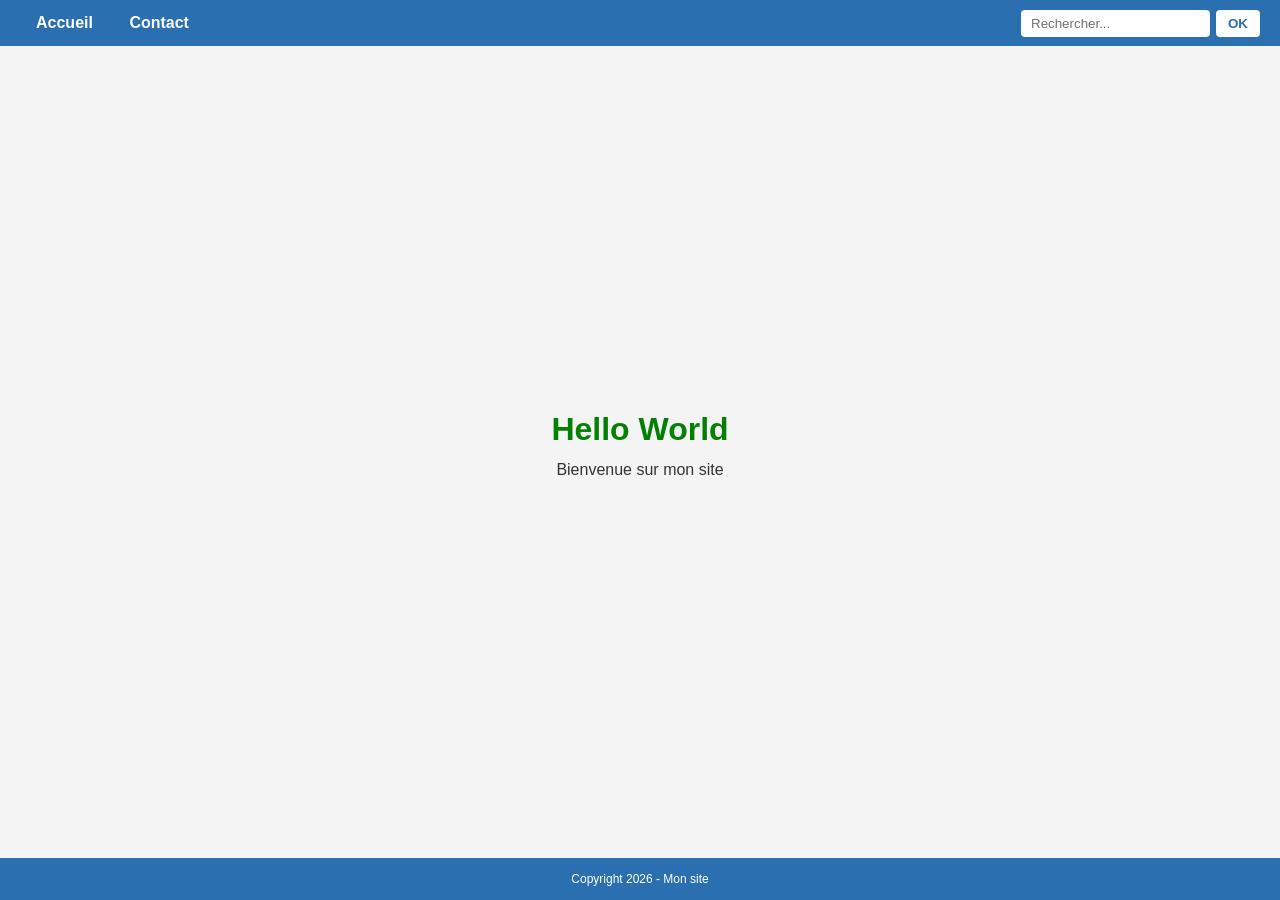
<file: index.html>
<!DOCTYPE html>
<html>
<head>
  <meta charset="utf-8">
  <!-- MODIFIÉ Safidy : style centralisé dans ligne.css -->
  <link rel="stylesheet" href="css/ligne.css">
  <title>Mon site</title>
</head>

<body>

  <!-- MODIFIÉ Safidy : navbar stylée, séparateur " - " supprimé, liens regroupés dans un div -->
  <nav class="navbar">
    <div class="navbar-liens">
      <a href="index.html">Accueil</a>
      <a href="contact.html">Contact</a>
    </div>

    <!-- AJOUT Safidy : barre de recherche -->
    <form class="navbar-recherche" action="#" method="get">
      <input type="search" name="q" placeholder="Rechercher..." aria-label="Rechercher">
      <button type="submit">OK</button>
    </form>
    <!-- FIN AJOUT Safidy -->
  </nav>

  <!-- AJOUT Safidy : bloc pour centrer le titre et le paragraphe -->
  <main class="centre">
  <!-- FIN AJOUT Safidy -->
    <h1>Hello World</h1>
    <p>Bienvenue sur mon site</p>
  </main>

  <!-- MODIFIÉ Safidy : ajout de class="copyright" -->
  <div class="copyright">Copyright 2026 - Mon site</div>

</body>

</html>
</file>
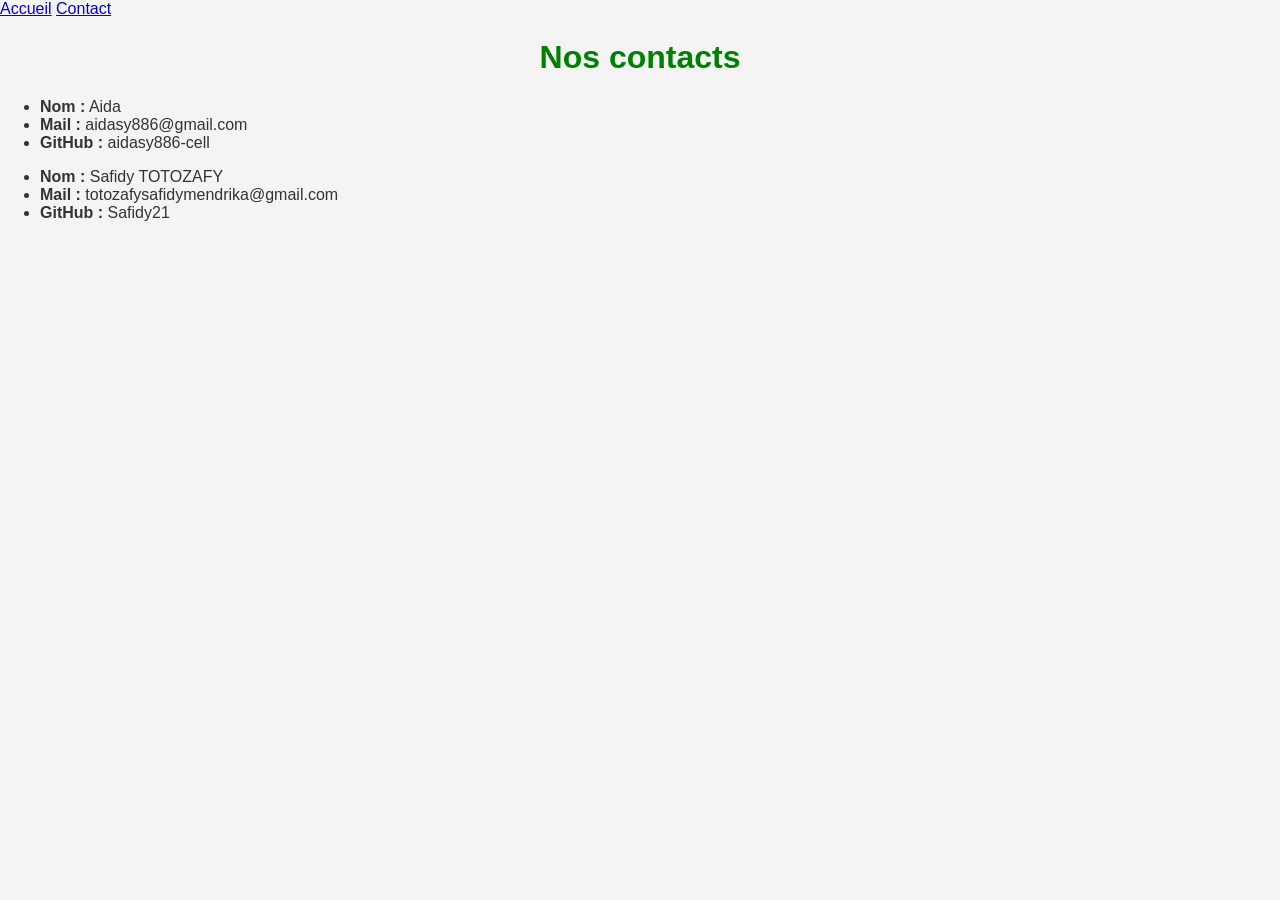
<file: contact.html>
<!DOCTYPE html>
<html lang="fr">
<head>
  <meta charset="UTF-8">
  <title>Contacts</title>
  <link rel="stylesheet" href="css/ligne.css">
</head>
<body>
  <nav class="menu">
    <a href="index.html">Accueil</a>
    <a href="contact.html">Contact</a>
  </nav>

  <h1>Nos contacts</h1>

  <div class="cartes">

    <div class="carte">
      <ul>
        <li><strong>Nom :</strong> Aida</li>
        <li><strong>Mail :</strong> aidasy886@gmail.com</li>
        <li><strong>GitHub :</strong> aidasy886-cell</li>
      </ul>
    </div>

    <!-- Pour ajouter votre carte : copiez le bloc <div class="carte"> ci-dessus,
         collez-le ici, puis remplacez vos informations. -->

    <div class="carte">
      <ul>
        <li><strong>Nom :</strong> Safidy TOTOZAFY</li>
        <li><strong>Mail :</strong> totozafysafidymendrika@gmail.com</li>
        <li><strong>GitHub :</strong> Safidy21</li>
      </ul>
    </div>


  </div>
</body>
</html>
</file>
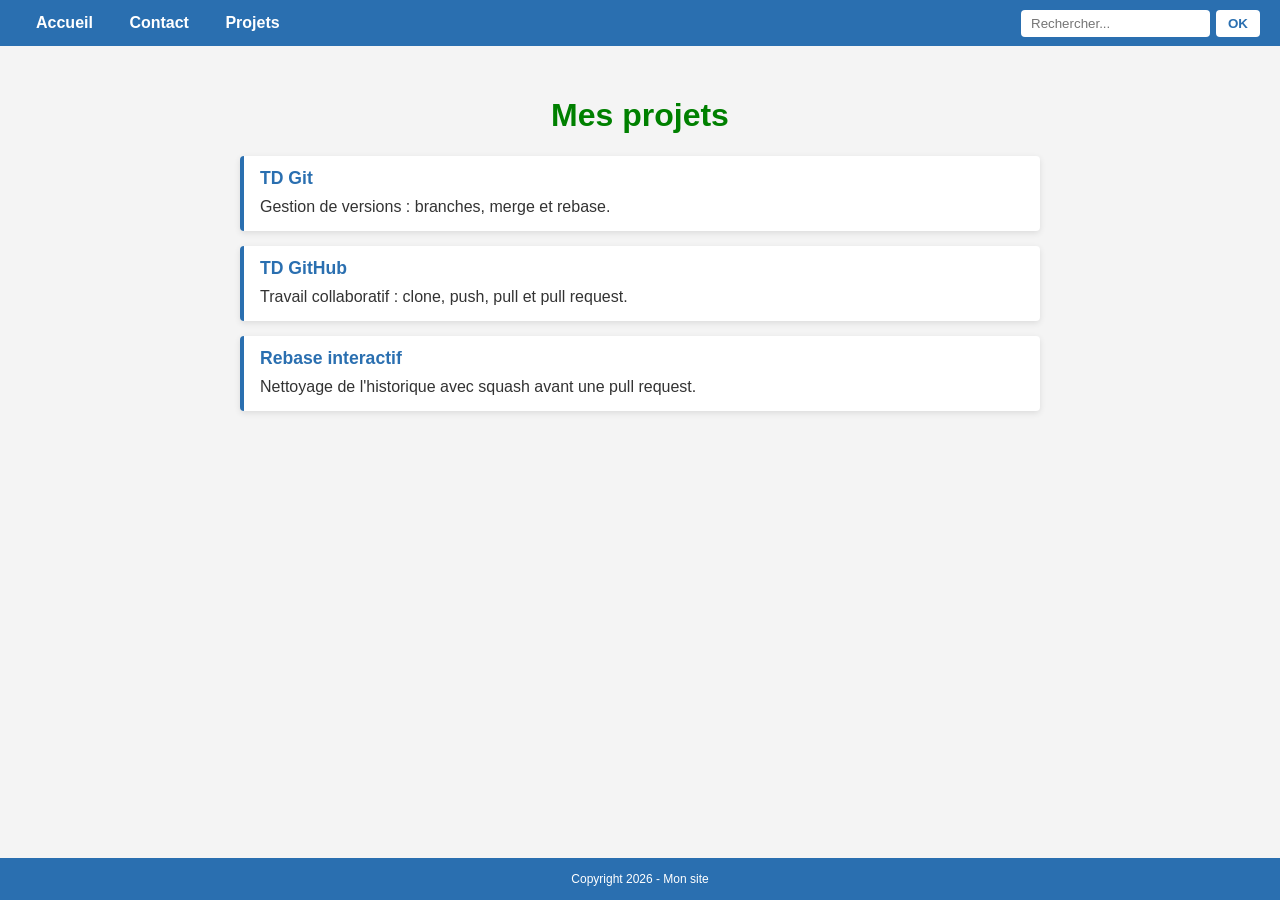
<file: projets.html>
<!DOCTYPE html>
<html>
<head>
  <meta charset="utf-8">
  <title>Mes projets</title>
  <!-- AJOUT Safidy : nouvelle page projets -->
  <link rel="stylesheet" href="css/ligne.css">
</head>
<body>
  <nav class="navbar">
    <div class="navbar-liens">
      <a href="index.html">Accueil</a>
      <a href="contact.html">Contact</a>
      <a href="projets.html">Projets</a>
    </div>

    <form class="navbar-recherche" action="#" method="get">
      <input type="search" name="q" placeholder="Rechercher..." aria-label="Rechercher">
      <button type="submit">OK</button>
    </form>
  </nav>


  <main class="projets-page">
    <h1>Mes projets</h1>

    <ul class="projets-liste">
      <li class="projet">
        <h2>TD Git</h2>
        <p>Gestion de versions : branches, merge et rebase.</p>
      </li>
      <li class="projet">
        <h2>TD GitHub</h2>
        <p>Travail collaboratif : clone, push, pull et pull request.</p>
      </li>
      <li class="projet">
        <h2>Rebase interactif</h2>
        <p>Nettoyage de l'historique avec squash avant une pull request.</p>
      </li>
    </ul>
  </main>

  <div class="copyright">Copyright 2026 - Mon site</div>
</body>
</html>
</file>
<file: css/ligne.css>
body { font-family : Arial,sans-serif;}
h1 { color: green; text-align: center; }
p { line-height: 1.5; }
.copyright { text-align: center; }
.copyright { color: gray; font-size: 12px; }

body {
  margin: 0;
  background-color: #f4f4f4;
  color: #333;
}

/* ===== AJOUT Safidy : navbar avec barre de recherche ===== */
.navbar {
  background-color: #2a6fb0;
  display: flex;
  justify-content: space-between;
  align-items: center;
  flex-wrap: wrap;
  padding: 0 20px;
}

.navbar-liens a {
  color: #fff;
  text-decoration: none;
  font-weight: bold;
  display: inline-block;
  padding: 14px 16px;
}

.navbar-liens a:hover {
  background-color: #1e5588;
}

.navbar-recherche {
  display: flex;
  gap: 6px;
}

.navbar-recherche input {
  padding: 6px 10px;
  border: none;
  border-radius: 4px;
}

.navbar-recherche button {
  padding: 6px 12px;
  border: none;
  border-radius: 4px;
  background-color: #fff;
  color: #2a6fb0;
  font-weight: bold;
  cursor: pointer;
}

.navbar-recherche button:hover {
  background-color: #e0e0e0;
}


/* Titre et paragraphe centrés au milieu de la page */
.centre {
  min-height: calc(100vh - 100px);   /* écran moins navbar (~50px) et copyright (~50px) */
  display: flex;
  flex-direction: column;
  justify-content: center;           /* centrage vertical */
  align-items: center;               /* centrage horizontal */
  text-align: center;
  padding: 0 20px;
  box-sizing: border-box;
}

.centre h1 {
  margin: 0 0 10px 0;
}

.centre p {
  margin: 0;
}


/* ===== AJOUT Safidy : copyright fixé en bas de la page ===== */
.copyright {
  background-color: #2a6fb0;
  color: #fff;
  padding: 14px 20px;
  position: fixed;
  bottom: 0;
  left: 0;
  width: 100%;
  box-sizing: border-box;
}

/* ===== AJOUT Safidy : page projets ===== */
.projets-page {
  max-width: 800px;
  margin: 0 auto;
  padding: 30px 20px 80px;   /* 80px en bas : évite que le copyright fixe cache le contenu */
}

.projets-liste {
  list-style: none;
  padding: 0;
  display: grid;
  gap: 15px;
}

.projet {
  background-color: #fff;
  border-left: 4px solid #2a6fb0;
  border-radius: 4px;
  padding: 12px 16px;
  box-shadow: 0 2px 6px rgba(0, 0, 0, 0.1);
}

.projet h2 {
  margin: 0 0 6px 0;
  color: #2a6fb0;
  font-size: 1.1em;
}

.projet p {
  margin: 0;
}
/* ===== FIN AJOUT Safidy ===== */
</file>
